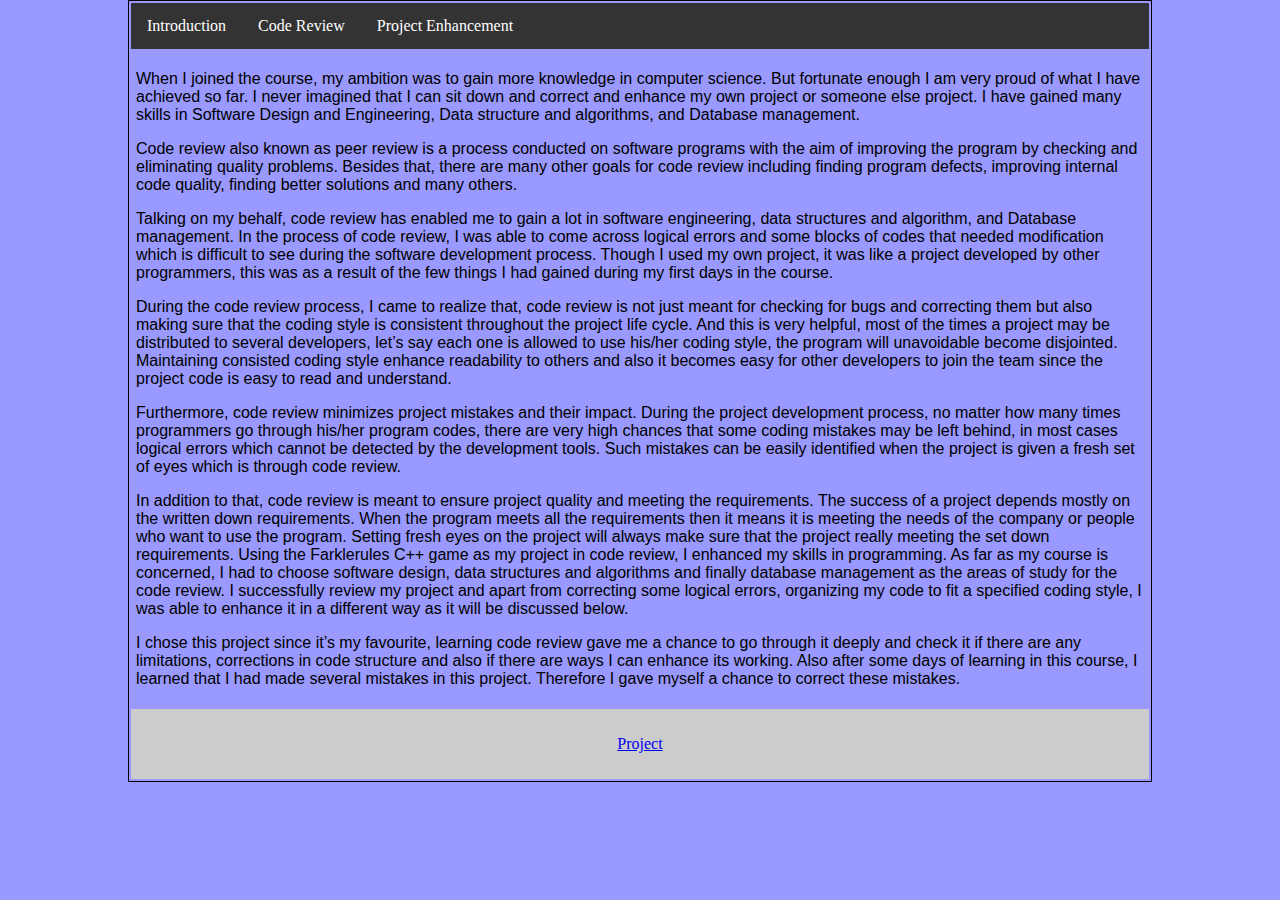
<file: index.html>
<!DOCTYPE html PUBLIC "-//W3C//DTD XHTML 1.0 Transitional//EN" "http://www.w3.org/TR/xhtml1/DTD/xhtml1-transitional.dtd">
<html xmlns="http://www.w3.org/1999/xhtml">
<head>
<meta http-equiv="Content-Type" content="text/html; charset=iso-8859-1" />
<title>Home</title>
<link rel="stylesheet" href="index.css">
</head>

<body>

                  <div class="nav">
				  
				  <ul>
  							<li><a href="index.html">Introduction</a></li>
  							<li><a href="ProjectEnh.html">Code Review</a></li>
 						 	<li><a href="ProjectEnh2.html">Project Enhancement</a></li>
  							
				  </ul>
				  
				  </div>
				  
				  
				  <div class="intro">
				  
				  <p>When I joined the course, my ambition was to gain more knowledge in computer science. But fortunate enough I am very proud of what I have achieved so far. I never imagined that I can sit down and correct and enhance my own project or someone else project. I have gained many skills in Software Design and Engineering, Data structure and algorithms, and Database management.</p>
				  
<p>Code review also known as peer review is a process conducted on software programs with the aim of improving the program by checking and eliminating quality problems. Besides that, there are many other goals for code review including finding program defects, improving internal code quality, finding better solutions and many others.</p>

<p>Talking on my behalf, code review has enabled me to gain a lot in software engineering, data structures and algorithm, and Database management. In the process of code review, I was able to come across logical errors and some blocks of codes that needed modification which is difficult to see during the software development process. Though I used my own project, it was like a project developed by other programmers, this was as a result of the few things I had gained during my first days in the course.</p>

<p>
During the code review process, I came to realize that, code review is not just meant for checking for bugs and correcting them but also making sure that the coding style is consistent throughout the project life cycle. And this is very helpful, most of the times a project may be distributed to several developers, let�s say each one is allowed to use his/her coding style, the program will unavoidable become disjointed. Maintaining consisted coding style enhance readability to others and also it becomes easy for other developers to join the team since the project code is easy to read and understand.</p>

<p>Furthermore, code review minimizes project mistakes and their impact. During the project development process, no matter how many times programmers go through his/her program codes, there are very high chances that some coding mistakes may be left behind, in most cases logical errors which cannot be detected by the development tools. Such mistakes can be easily identified when the project is given a fresh set of eyes which is through code review.</p>
<p>
In addition to that, code review is meant to ensure project quality and meeting the requirements. The success of a project depends mostly on the written down requirements. When the program meets all the requirements then it means it is meeting the needs of the company or people who want to use the program. Setting fresh eyes on the project will always make sure that the project really meeting the set down requirements.
Using the Farklerules C++ game as my project in code review, I enhanced my skills in programming. As far as my course is concerned, I had to choose software design, data structures and algorithms and finally database management as the areas of study for the code review. I successfully review my project and apart from correcting some logical errors, organizing my code to fit a specified coding style, I was able to enhance it in a different way as it will be discussed below.</p>
<p>
I chose this project since it�s my favourite, learning code review gave me a chance to go through it deeply and check it if there are any limitations, corrections in code structure and also if there are ways I can enhance its working. Also after some days of learning in this course, I learned that I had made several mistakes in this project. Therefore I gave myself a chance to correct these mistakes.</p>

				  
				  </div>
				  
				  <div class="footer">
				                    <p>
									              <a href="https://github.com/zaidjadam/farklerules">Project</a>
									</p>
				  </div>
</body>
</html>
</file>
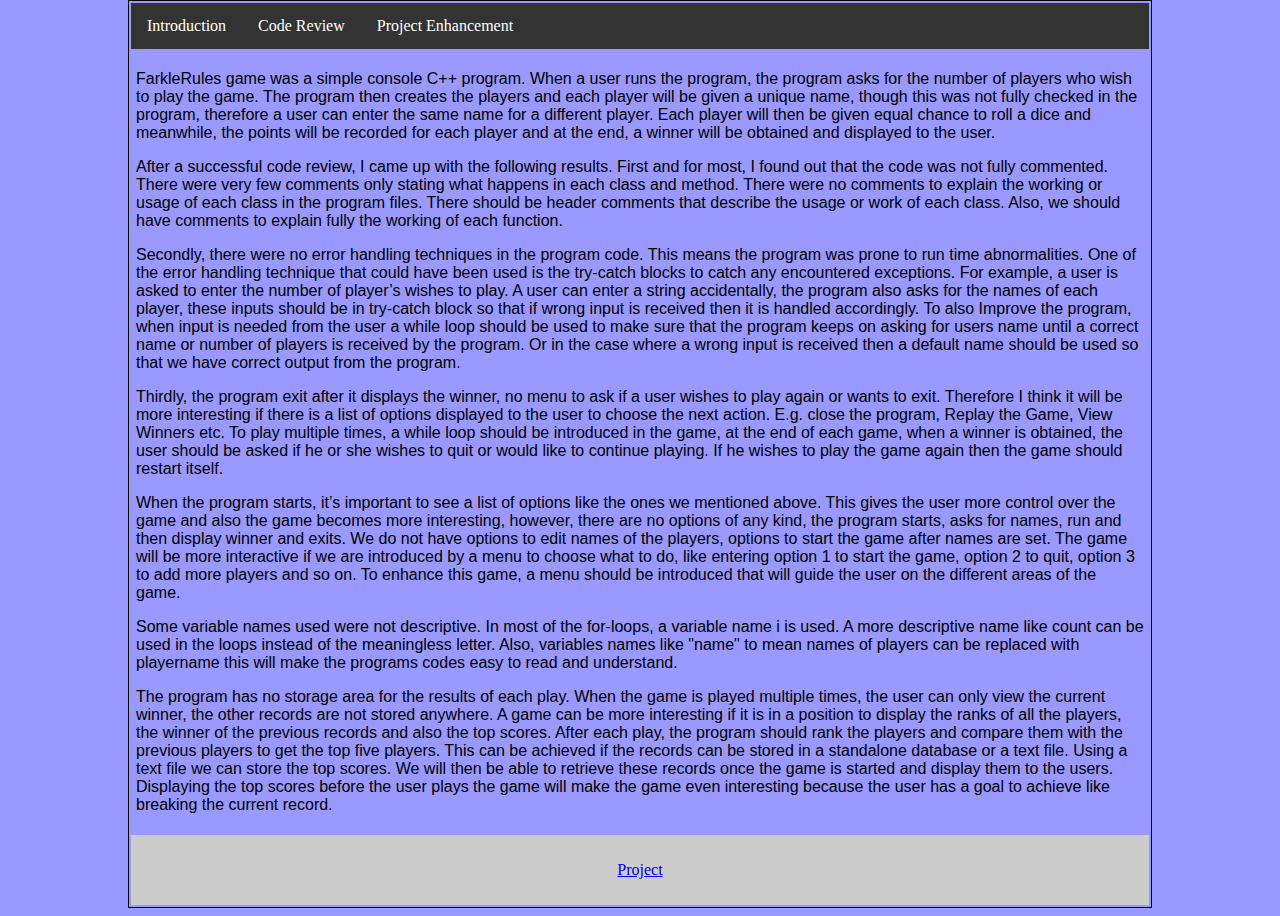
<file: ProjectEnh.html>
<!DOCTYPE html PUBLIC "-//W3C//DTD XHTML 1.0 Transitional//EN" "http://www.w3.org/TR/xhtml1/DTD/xhtml1-transitional.dtd">
<html xmlns="http://www.w3.org/1999/xhtml">
<head>
<meta http-equiv="Content-Type" content="text/html; charset=iso-8859-1" />
<title>Home</title>
<link rel="stylesheet" href="index.css">
</head>

<body>

                  <div class="nav">
				  
				  <ul>
  							<li><a href="index.html">Introduction</a></li>
  							<li><a href="ProjectEnh.html">Code Review</a></li>
 						 	<li><a href="ProjectEnh2.html">Project Enhancement</a></li>
  							
				  </ul>
				  
				  </div>
				  
				  
				  <div class="intro">
				  
				  <p>
FarkleRules game was a simple console C++ program. When a user runs the program, the program asks for the number of players who wish to play the game. The program then creates the players and each player will be given a unique name, though this was not fully checked in the program, therefore a user can enter the same name for a different player. Each player will then be given equal chance to roll a dice and meanwhile, the points will be recorded for each player and at the end, a winner will be obtained and displayed to the user.</p>
<p>
After a successful code review, I came up with the following results. First and for most, I found out that the code was not fully commented. There were very few comments only stating what happens in each class and method. There were no comments to explain the working or usage of each class in the program files. There should be header comments that describe the usage or work of each class. Also, we should have comments to explain fully the working of each function.</p>
<p>
Secondly, there were no error handling techniques in the program code. This means the program was prone to run time abnormalities. One of the error handling technique that could have been used is the try-catch blocks to catch any encountered exceptions. For example, a user is asked to enter the number of player�s wishes to play. A user can enter a string accidentally, the program also asks for the names of each player, these inputs should be in try-catch block so that if wrong input is received then it is handled accordingly. To also Improve the program,  when input is needed from the user a while loop should be used to make sure that the program keeps on asking for users name until a correct name or number of players is received by the program. Or in the case where a wrong input is received then a default name should be used so that we have correct output from the program.
</p>
<p>
Thirdly, the program exit after it displays the winner, no menu to ask if a user wishes to play again or wants to exit. Therefore I think it will be more interesting if there is a list of options displayed to the user to choose the next action. E.g. close the program, Replay the Game, View Winners etc. To play multiple times, a while loop should be introduced in the game, at the end of each game, when a winner is obtained, the user should be asked if he or she wishes to quit or would like to continue playing. If he wishes to play the game again then the game should restart itself.</p>
<p>
When the program starts, it�s important to see a list of options like the ones we mentioned above. This gives the user more control over the game and also the game becomes more interesting, however, there are no options of any kind, the program starts, asks for names, run and then display winner and exits. We do not have options to edit names of the players, options to start the game after names are set. The game will be more interactive if we are introduced by a menu to choose what to do, like entering option 1 to start the game, option 2 to quit, option 3 to add more players and so on. To enhance this game, a menu should be introduced that will guide the user on the different areas of the game.</p>
<p>
Some variable names used were not descriptive. In most of the for-loops, a variable name i is used. A more descriptive name like count can be used in the loops instead of the meaningless letter. Also, variables names like "name" to mean names of players can be replaced with playername this will make the programs codes easy to read and understand.</p>
<p>
The program has no storage area for the results of each play. When the game is played multiple times, the user can only view the current winner, the other records are not stored anywhere. A game can be more interesting if it is in a position to display the ranks of all the players, the winner of the previous records and also the top scores. After each play, the program should rank the players and compare them with the previous players to get the top five players. This can be achieved if the records can be stored in a standalone database or a text file.
Using a text file we can store the top scores. We will then be able to retrieve these records once the game is started and display them to the users. Displaying the top scores before the user plays the game will make the game even interesting because the user has a goal to achieve like breaking the current record.</p>

				  
				  </div>
				  
				  <div class="footer">
				                    <p>
									              <a href="https://github.com/zaidjadam/farklerules">Project</a>
									</p>
				  </div>
</body>
</html>
</file>
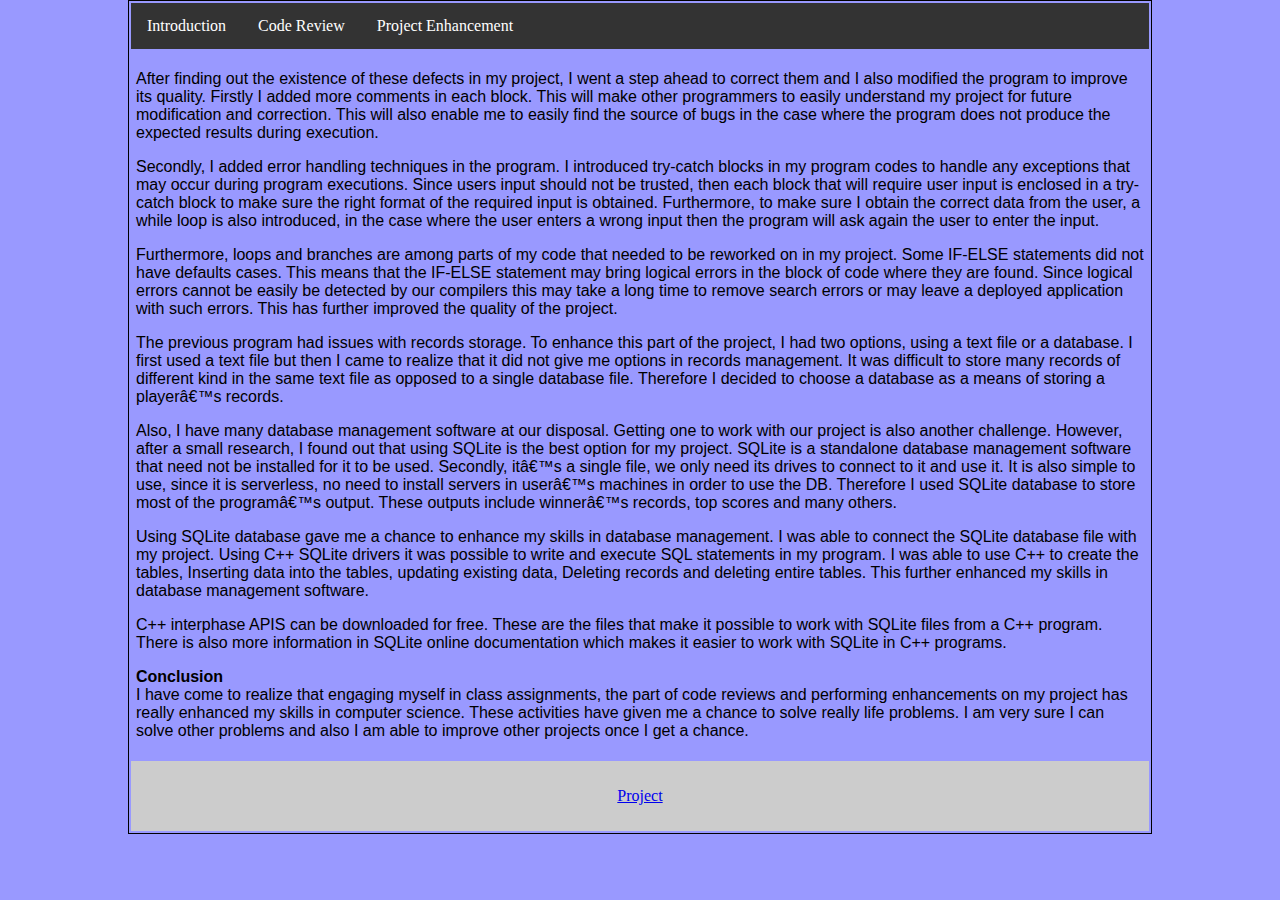
<file: ProjectEnh2.html>
<!DOCTYPE html PUBLIC "-//W3C//DTD XHTML 1.0 Transitional//EN" "http://www.w3.org/TR/xhtml1/DTD/xhtml1-transitional.dtd">
<html xmlns="http://www.w3.org/1999/xhtml">
<head>
<meta http-equiv="Content-Type" content="text/html; charset=iso-8859-1" />
<title>Home</title>
<link rel="stylesheet" href="index.css">
</head>

<body>

                  <div class="nav">
				  
				  <ul>
  							<li><a href="index.html">Introduction</a></li>
  							<li><a href="ProjectEnh.html">Code Review</a></li>
 						 	<li><a href="ProjectEnh2.html">Project Enhancement</a></li>
  							
				  </ul>
				  
				  </div>
				  
				  
				  <div class="intro">
				  
				 <p>
 After finding out the existence of these defects in my project, I went a step ahead to correct them and I also modified the program to improve its quality.
Firstly I added more comments in each block. This will make other programmers to easily understand my project for future modification and correction. This will also enable me to easily find the source of bugs in the case where the program does not produce the expected results during execution.</p>
<p>
Secondly, I added error handling techniques in the program. I introduced try-catch blocks in my program codes to handle any exceptions that may occur during program executions. Since users input should not be trusted, then each block that will require user input is enclosed in a try-catch block to make sure the right format of the required input is obtained. Furthermore, to make sure I obtain the correct data from the user, a while loop is also introduced, in the case where the user enters a wrong input then the program will ask again the user to enter the input.</p>

<p>
Furthermore, loops and branches are among parts of my code that needed to be reworked on in my project. Some IF-ELSE statements did not have defaults cases. This means that the IF-ELSE statement may bring logical errors in the block of code where they are found. Since logical errors cannot be easily be detected by our compilers this may take a long time to remove search errors or may leave a deployed application with such errors. This has further improved the quality of the project.</p>
<p>
The previous program had issues with records storage. To enhance this part of the project, I had two options, using a text file or a database. I first used a text file but then I came to realize that it did not give me options in records management. It was difficult to store many records of different kind in the same text file as opposed to a single database file. Therefore I decided to choose a database as a means of storing a player’s records.</p>
<p>
Also, I have many database management software at our disposal. Getting one to work with our project is also another challenge. However, after a small research, I found out that using SQLite is the best option for my project. SQLite is a standalone database management software that need not be installed for it to be used. Secondly, it’s a single file, we only need its drives to connect to it and use it. It is also simple to use, since it is serverless, no need to install servers in user’s machines in order to use the DB. Therefore I used SQLite database to store most of the program’s output. These outputs include winner’s records, top scores and many others.</p>
<p>
Using SQLite database gave me a chance to enhance my skills in database management. I was able to connect the SQLite database file with my project. Using C++ SQLite drivers it was possible to write and execute SQL statements in my program. I was able to use C++ to create the tables, Inserting data into the tables, updating existing data, Deleting records and deleting entire tables. This further enhanced my skills in database management software.</p>

<p>
C++ interphase APIS can be downloaded for free. These are the files that make it possible to work with SQLite files from a C++ program. There is also more information in SQLite online documentation which makes it easier to work with SQLite in C++ programs. </p>

<p>
<strong>Conclusion</strong><br>
I have come to realize that engaging myself in class assignments, the part of code reviews and performing enhancements on my project has really enhanced my skills in computer science. These activities have given me a chance to solve really life problems. I am very sure I can solve other problems and also I am able to improve other projects once I get a chance.

</p>

				  </div>
				  
				  <div class="footer">
				                    <p>
									              <a href="https://github.com/zaidjadam/farklerules">Project</a>
									</p>
				  </div>
</body>
</html>
</file>
<file: index.css>
body{

  border:1px solid black;
  padding:2px;
  margin-left:10%;
  margin-right:10%;
  margin-top:0px;
  background-color:#9999FF;

}

ul {
  list-style-type: none;
  margin: 0;
  padding: 0;
  overflow: hidden;
  background-color: #333;
}

li {
  float: left;
}

li a {
  display: block;
  color: white;
  text-align: center;
  padding: 14px 16px;
  text-decoration: none;
}

/* Change the link color to #111 (black) on hover */
li a:hover {
  background-color: #111;
}

.intro{

 padding:5px;
 font-family:Arial, Helvetica, sans-serif;

}

.footer{

	
	background-color:#CCCCCC;
	text-align:center;
	padding:10px;
}
</file>
